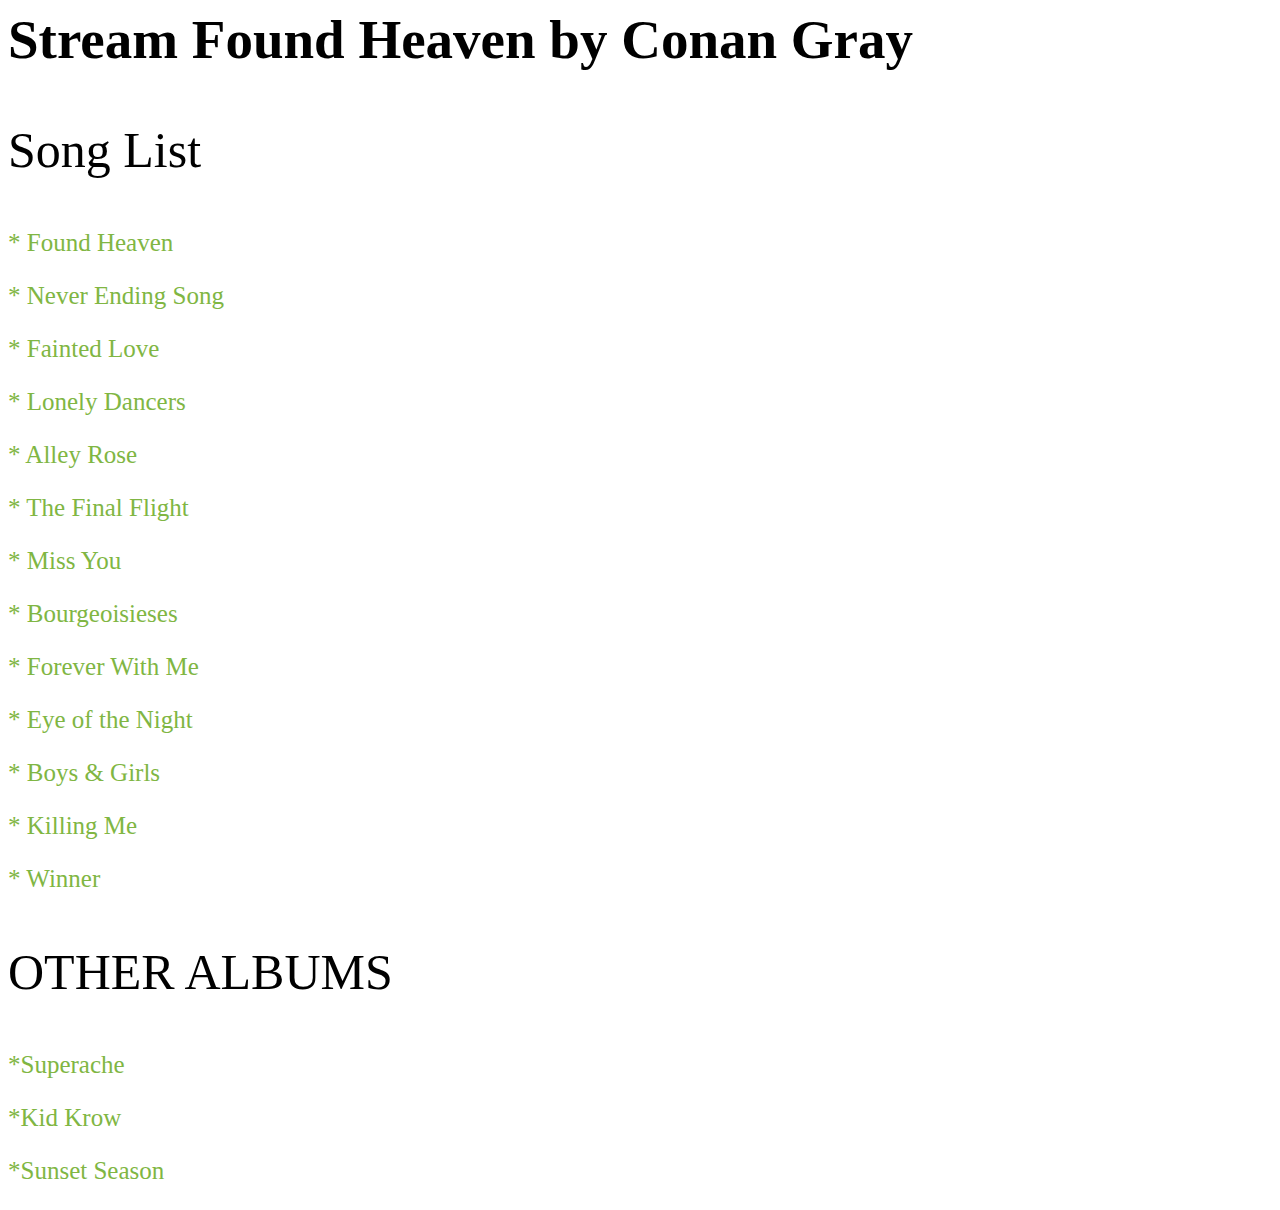
<file: cssSelector.html>
<DOCTYPE html>
<html>
     <head>
	        <title> Found Heaven <3 </title>
			<link rel="stylesheet" type="text/css" href="styleconan.css">
			
	 </head>
	 <body>
		<h1> Stream Found Heaven by Conan Gray </h1>
		<p id="Conan"> Song List</p>
		<p class="song" >* Found Heaven </p>
		<p class="song" >* Never Ending Song </p>
		<p class="song" >* Fainted Love </p>
		<p class="song" >* Lonely Dancers </p>
		<p class="song" >* Alley Rose </p>
		<p class="song" >* The Final Flight</p>
		<p class="song" >* Miss You </p>
		<p class="song" >* Bourgeoisieses </p>
		<p class="song" >* Forever With Me </p>
		<p class="song" >* Eye of the Night </p>
		<p class="song" >* Boys & Girls </p>
		<p class="song" >* Killing Me </p>
		<p class="song" >* Winner </p>
		
		<p id="Other" > OTHER ALBUMS </p>
		<p class="albums" > *Superache </p>
		<p class="albums" > *Kid Krow </p>
		<p class="albums" > *Sunset Season </p>
		
	 </body>
</html>
</file>
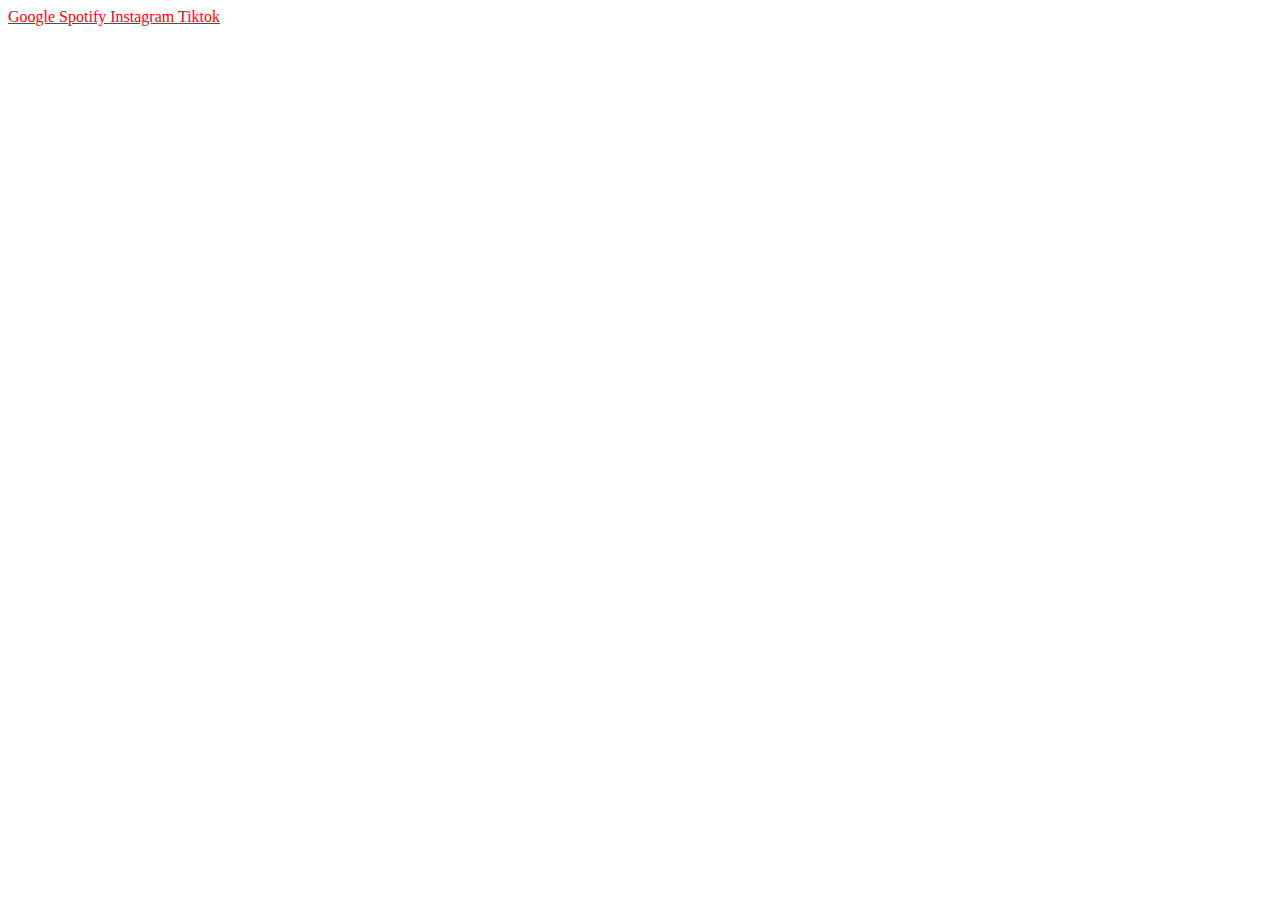
<file: link.html>
<!DOCTYPE html>
<html lang="en">

	<head>
		<meta charset="UTF-8">
		<title>THE HTML5 Link State </title>
	</head>
	
	<body>
		<a href= "http://www.google.com">Google </a>
		<a href= "http://www.spotify.com">Spotify </a>
		<a href= "http://www.instagram.com">Instagram </a>
		<a href= "http://www.tiktok.com">Tiktok </a>

			
	</body>
	
	<style>
		a:link{
			color:red;
		}
		
		a:visited{
			color:blue;
		}
		
		a:hover{
			color:green;
		}
		
		a:active{
			color:black;
		}
	
	</style>

</html>
</file>
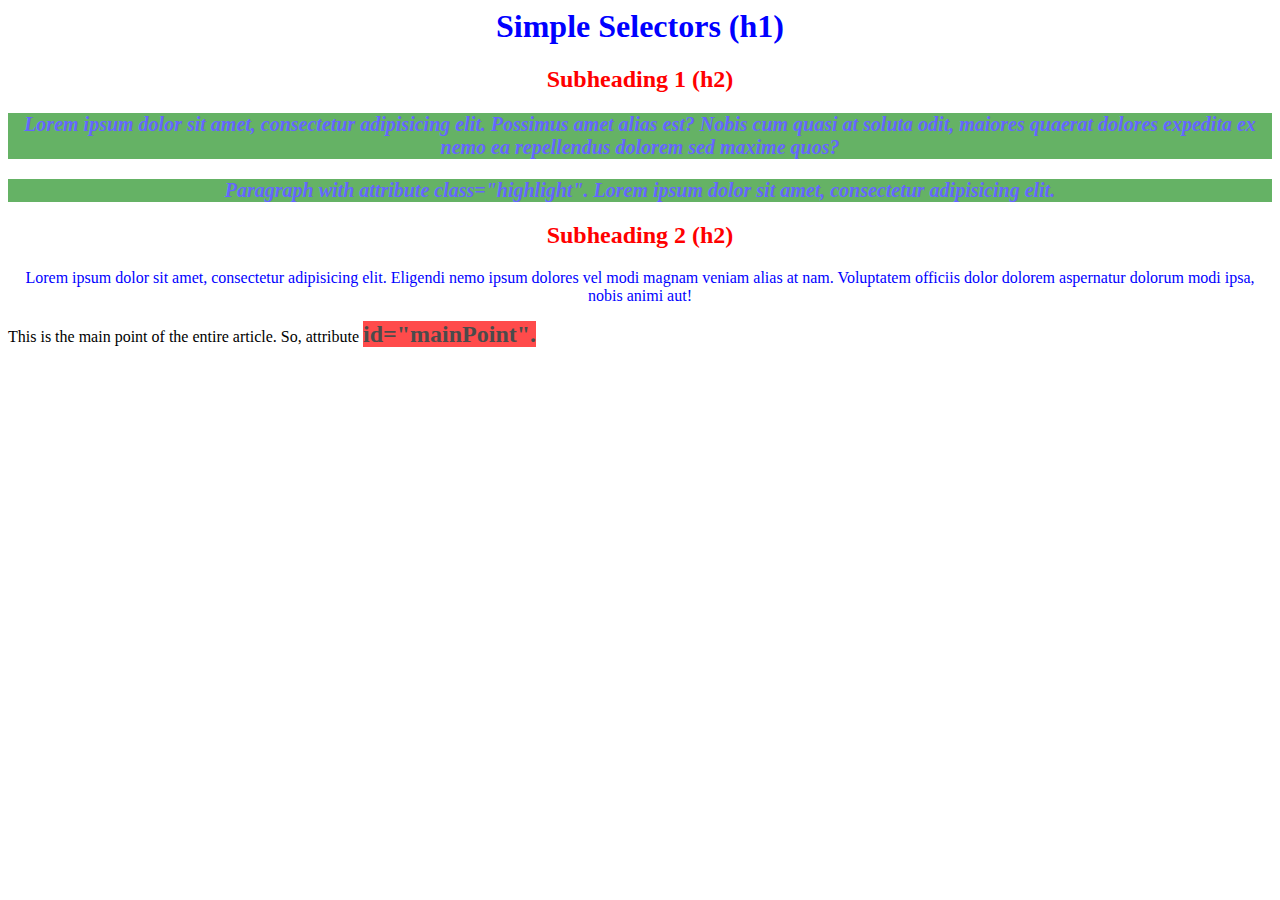
<file: SelectorsNonGraded.html>
<DOCTYPE html>
<html>
	<head>
		<title>Simple Selectors</title>
		<link rel="stylesheet" type="text/css" href="stylebarium.css">

	</head>
	<body>

		<h1>Simple Selectors (h1)</h1>
		
		<h2>Subheading 1 (h2)</h2>
		
		<p class="highlight">Lorem ipsum dolor sit amet, consectetur
		adipisicing elit. Possimus amet alias est? Nobis cum quasi at soluta odit,
		maiores quaerat dolores expedita ex nemo ea repellendus dolorem sed maxime
		quos?</p>

		<p class="highlight">Paragraph with attribute class="highlight".
		Lorem ipsum dolor sit amet, consectetur adipisicing elit.</p>

		<h2>Subheading 2 (h2)</h2>
		
		<p>Lorem ipsum dolor sit amet, consectetur adipisicing elit. Eligendi
		nemo ipsum dolores vel modi magnam veniam alias at nam. Voluptatem officiis
		dolor dolorem aspernatur dolorum modi ipsa, nobis animi aut!</p>

		<div>This is the main point of the entire article. So, attribute
		
		<span id="mainPoint">id="mainPoint".</span> </div>

	</body>
</html>
</file>
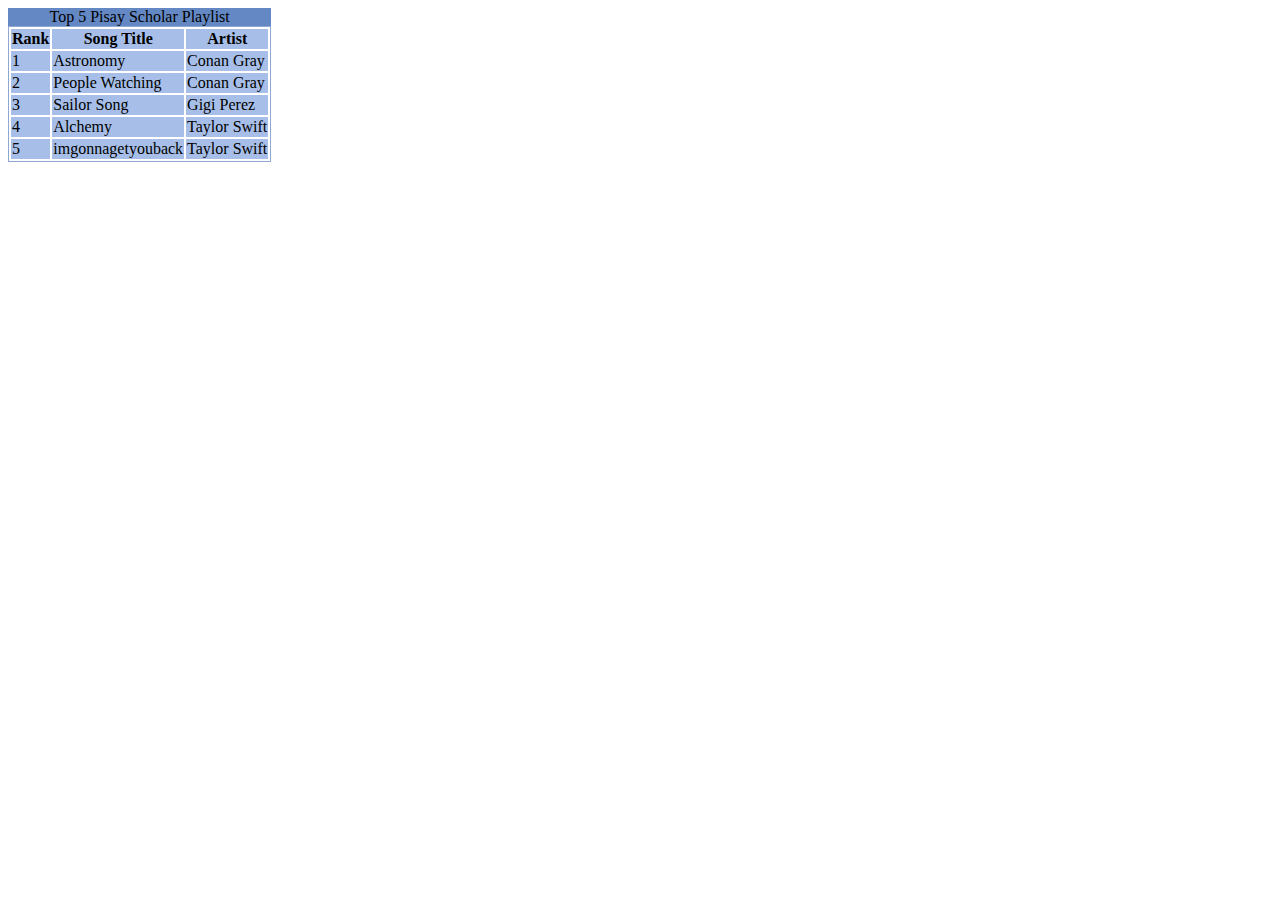
<file: tableex.html>
<DOCTYPE html>
<html>
	<head>
		<title>Top Songs</title>
	</head>
		
	<body>	
	    <table style = "border:1px solid #90a8d1">
			<caption style = "background-color:#6488c4">Top 5 Pisay Scholar Playlist</caption>
			<colgroup>
				<col span="3" style = "background-color:#a7bfe8">
			</colgroup>
		
			<tr>
			<th > Rank </th>
			<th> Song Title </th>
			<th> Artist </th>
			</tr>
			
			<tr>
				<td> 1 </td>
				<td> Astronomy </td>
				<td> Conan Gray </td>
			</tr>
			<tr>
				<td> 2 </td>
				<td> People Watching </td>
				<td> Conan Gray </td>
			</tr>			
			<tr>
				<td> 3 </td>
				<td> Sailor Song </td>
				<td> Gigi Perez </td>
			</tr>
			<tr>
				<td> 4 </td>
				<td> Alchemy </td>
				<td> Taylor Swift </td>
			</tr>
			<tr>
				<td> 5 </td>
				<td> imgonnagetyouback </td>
				<td> Taylor Swift </td>
			</tr>			
			
		</table>
	</body>
</file>
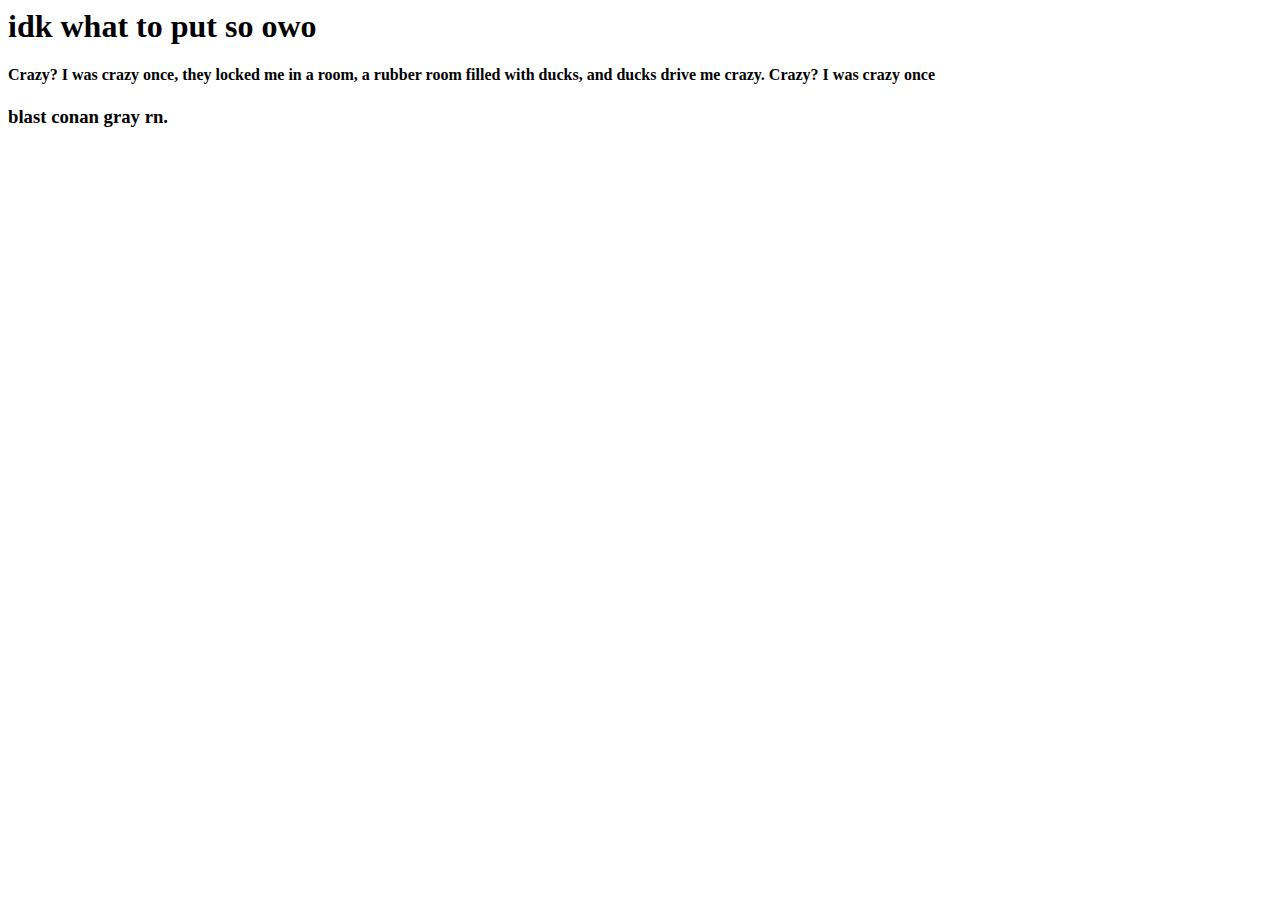
<file: test.html>
<DOCTYPE html>
<html>
	<head>
		<title>test </title>

		<meta charset="UTF-8">
		<meta name="author" content="My Name">
		<meta name="keywords" content="HTML, CSS, JavaScript">
		<meta name="revised" content="28-06-2020">

		<link rel="icon" href="icon.png" type="image/gif">
	</head>
	<body>
		<h1> idk what to put so owo <h1> 
		<h4> Crazy? I was crazy once, they locked me in a room, a rubber room filled with ducks, and ducks drive me crazy. Crazy? I was crazy once<h4> 
		<h3> blast conan gray rn. <h3>

	</body>
</html>
</file>
<file: styleconan.css>
h1{ 
			font-size: 55px;
		}
		
		#Conan{
			color: black;
			font-size:50px;
		}
		
		#Other{
			color: black;
			font-size:50px;
		}
		
		.song{
			font-size:25px;
		}
		
		.albums{
			font-size:25px;
		}
	 
		p{
			color: #80B643;
		}
</file>
<file: stylebarium.css>
/* all h2 elements */
		h2{
			color: red;
			text-align: center;
		}
		
		/* all with class="highlight" */
		.highlight{
			font-size: 20px;
			font-weight: bold;
			font-style: italic;
			background-color: green;
			opacity: .6;
		}
		
		/* element with id="mainPoint" */
		#mainPoint{
			font-size: 24px;
			font-weight: bold;
			background-color: red;
			opacity: .7;
		}
		
		/* all p AND h1 elements */
		p, h1{
			color: blue;
			text-align: center;
		}
</file>
